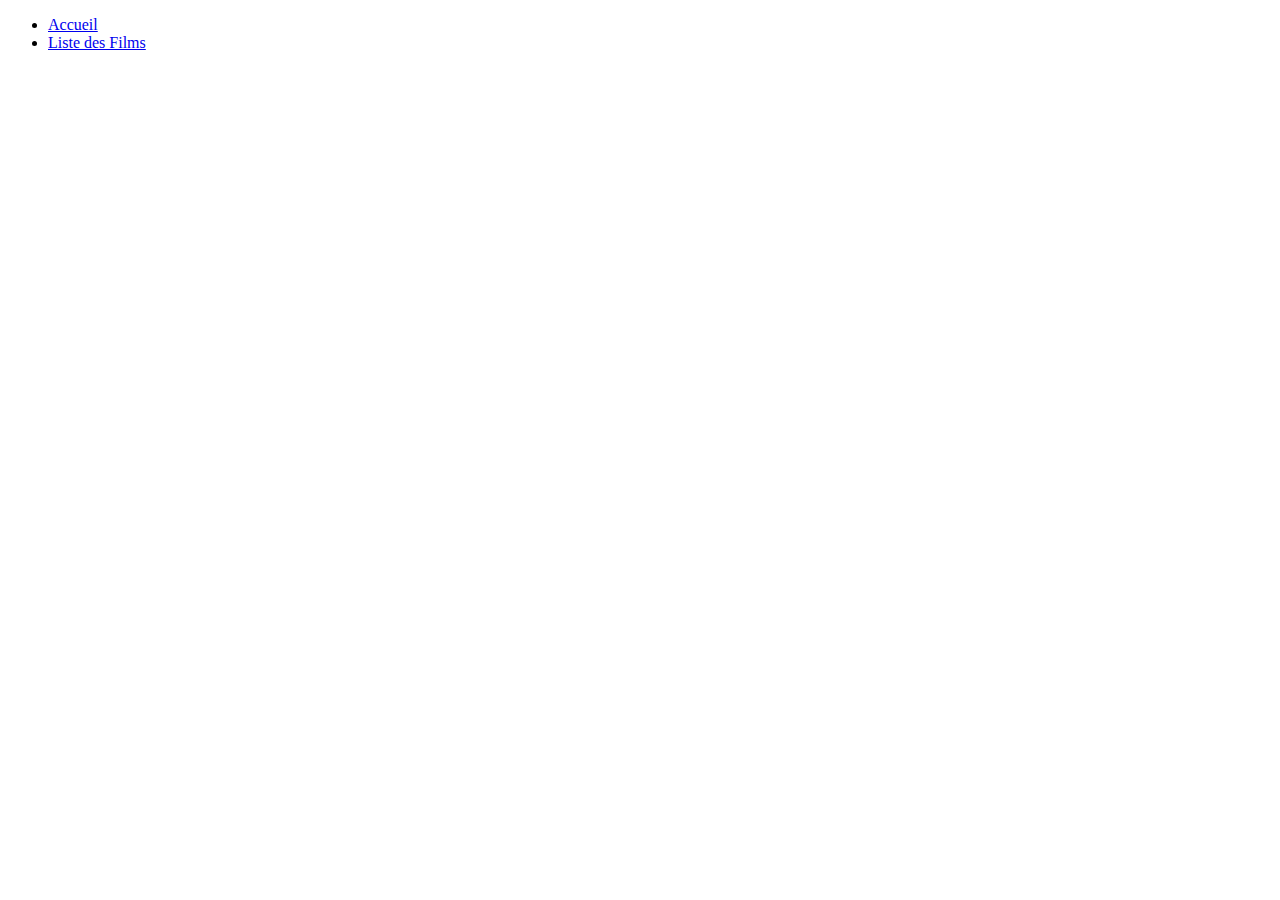
<file: src/main/resources/templates/index.html>
<!DOCTYPE html>
<html xmlns:layout="http://www.ultraq.net.nz/thymeleaf/layout"
      layout:decorate="~{base}">
<head><title layout:fragment="title">Accueil</title></head>
<body layout:fragment="content">
    <nav>
        <ul>
            <li><a href="http://localhost:8080/Accueil">Accueil</a></li>
            <li><a href="http://localhost:8080/Liste">Liste des Films</a></li>

        </ul>
    </nav>
<main>

</main>


</body>
</html>
</file>
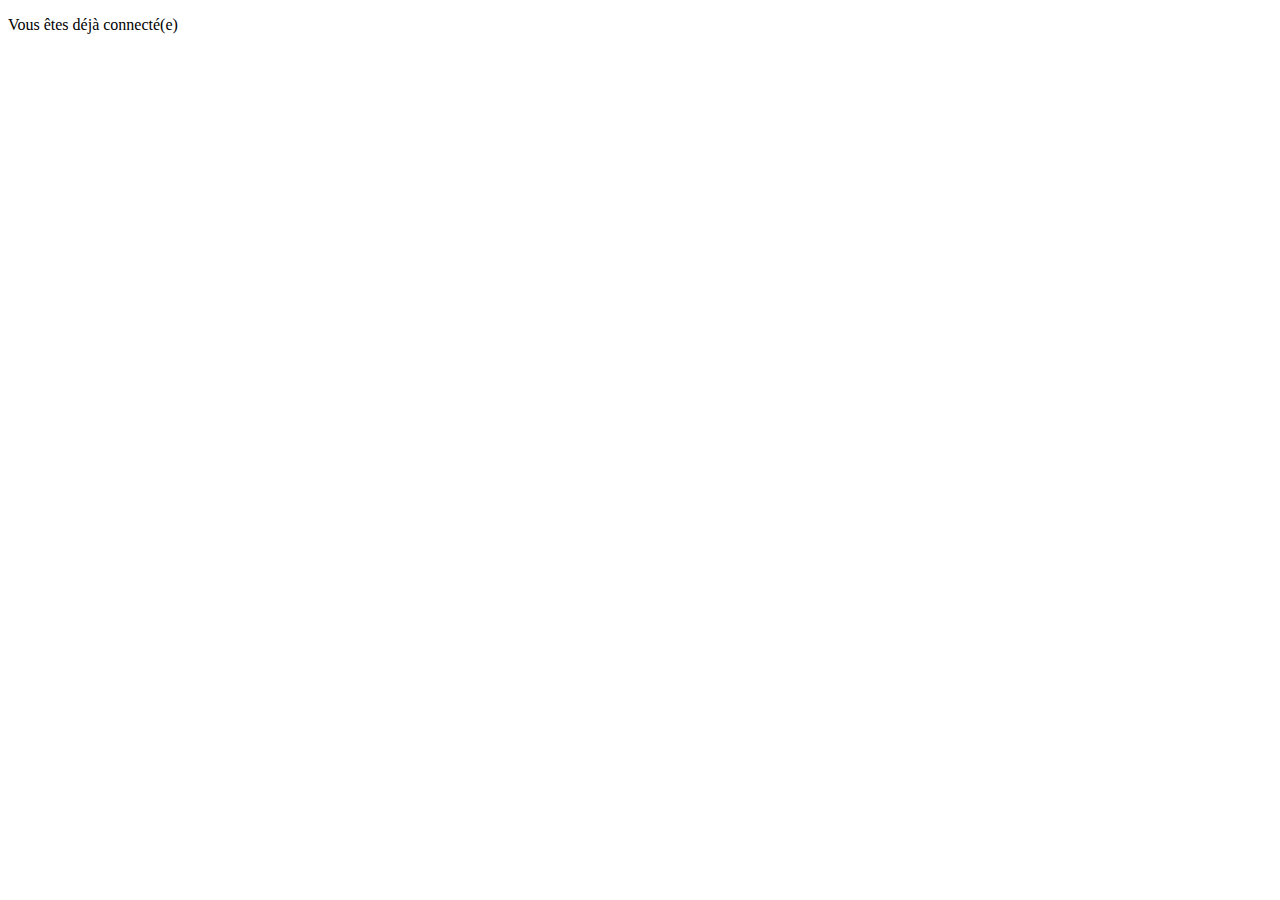
<file: src/main/resources/templates/already-logged-page.html>
<!DOCTYPE html>
<html xmlns:layout="http://www.ultraq.net.nz/thymeleaf/layout" lang="en"
      layout:decorate="~{base}"
>
<body>
<!-- Surcharger le title -->
<title layout:fragment="title">Erreur</title>


<!-- Surcharger le content -->
<div layout:fragment="content">
  <div class="uk-container uk-padding-large">
    <div class="uk-alert-danger" uk-alert>
      <a href class="uk-alert-close" uk-close></a>
      <p>Vous êtes déjà connecté(e)</p>
    </div>
  </div>
</div>
</body>
</html>
</file>
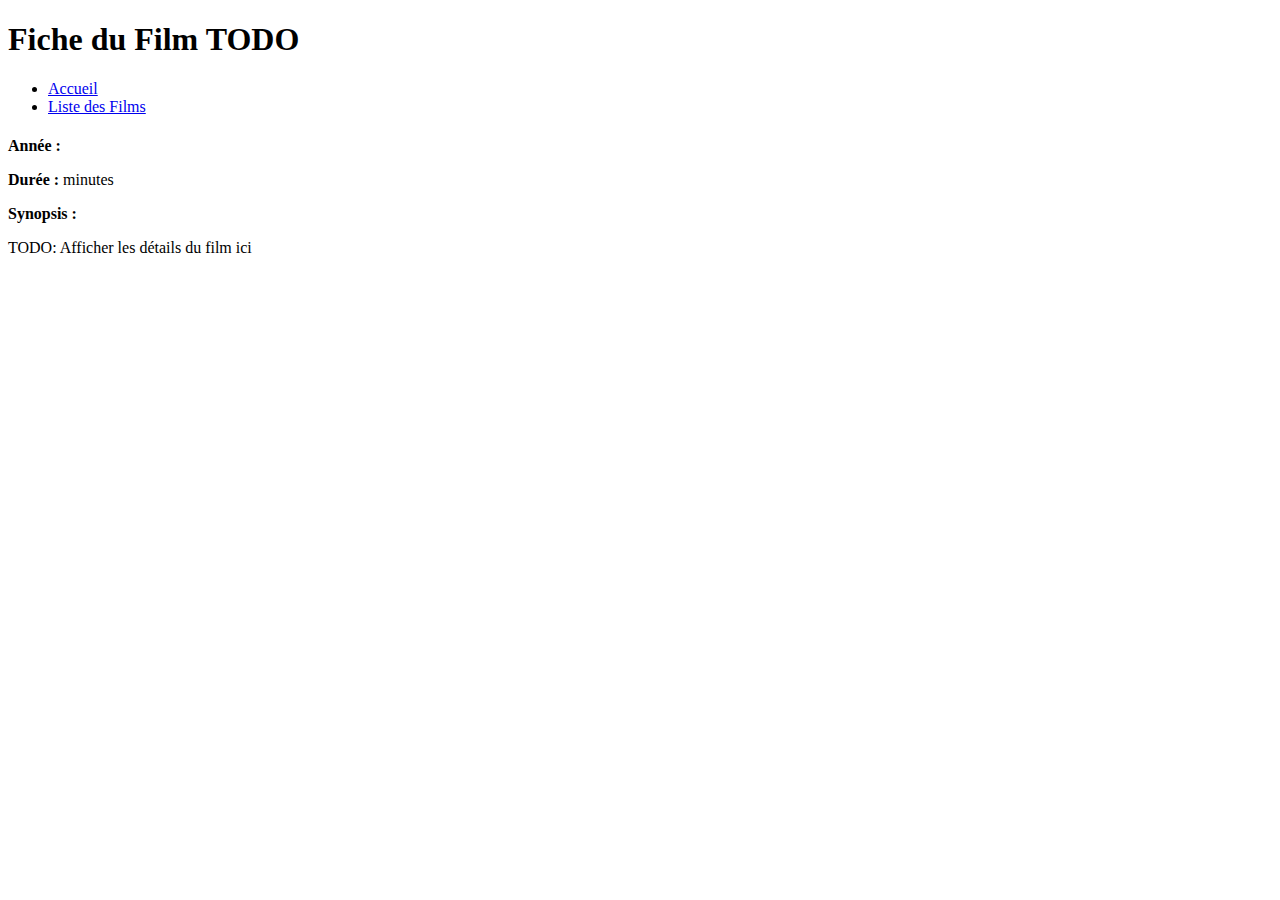
<file: src/main/resources/templates/movie-detail.html>
<!DOCTYPE html>
<!DOCTYPE html>
<html xmlns:layout="http://www.ultraq.net.nz/thymeleaf/layout"
      layout:decorate="~{base}">
<head>
<title layout:fragment="title">Detail</title>
</head>
<body layout:fragment="content">
<h1>Fiche du Film TODO</h1>
<header>
  <nav>
    <ul>
      <li><a href="http://localhost:8080/Accueil">Accueil</a></li>
      <li><a href="http://localhost:8080/Liste">Liste des Films</a></li>

    </ul>
  </nav>
</header>

<main>
  <h1 th:text="${movie.title}"></h1>
  <p><strong>Année :</strong> <span th:text="${movie.year}"></span></p>
  <p><strong>Durée :</strong> <span th:text="${movie.duration}"></span> minutes</p>
  <p><strong>Synopsis :</strong> <span th:text="${movie.synopsis}"></span></p>
  <p>TODO: Afficher les détails du film ici</p>
</main>


</body>
</html>
</file>
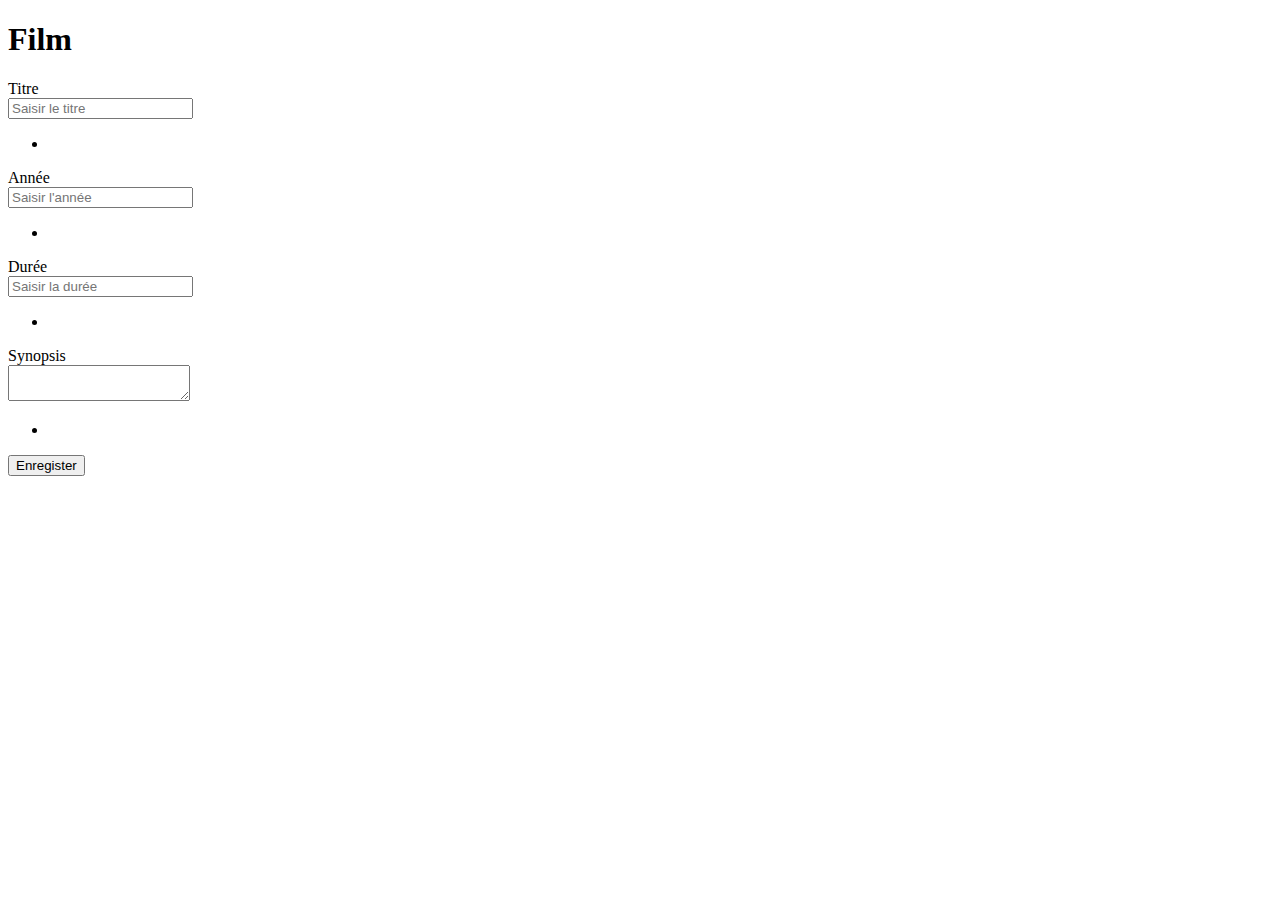
<file: src/main/resources/templates/movie-form-page.html>
<!DOCTYPE html>
<html xmlns:layout="http://www.ultraq.net.nz/thymeleaf/layout" lang="en"
      layout:decorate="~{base}"
>
<body>
<!-- Surcharger le title -->
<title layout:fragment="title">Formulaire Film</title>

<!-- Surcharger le content -->
<div layout:fragment="content">

    <div class="uk-container">

        <h1 class="uk-heading-divider uk-text-center">Film</h1>

        <form th:object="${movie}" method="post" action="/movie-form">


            <!-- id-->
            <input th:field="*{id}" type="hidden">

            <!-- Champ titre -->
            <div class="uk-margin">
                <label class="uk-form-label" for="title">Titre</label>
                <div class="uk-form-controls">
                    <input th:field="*{title}" class="uk-input" type="text" placeholder="Saisir le titre">
                </div>
                <ul th:if="${#fields.hasErrors('title')}">
                    <li class="uk-form-danger" th:each="error: ${#fields.errors('title')}" th:text="${error}"></li>
                </ul>
            </div>

            <!-- Champ année -->
            <div class="uk-margin">
                <label class="uk-form-label" for="year">Année</label>
                <div class="uk-form-controls">
                    <input th:field="*{year}" class="uk-input" type="number" placeholder="Saisir l'année">
                </div>
                <ul th:if="${#fields.hasErrors('year')}">
                    <li class="uk-form-danger" th:each="error: ${#fields.errors('year')}" th:text="${error}"></li>
                </ul>
            </div>

            <!-- Champ durée -->
            <div class="uk-margin">
                <label class="uk-form-label" for="duration">Durée</label>
                <div class="uk-form-controls">
                    <input th:field="*{duration}" class="uk-input" type="number" placeholder="Saisir la durée">
                </div>
                <ul th:if="${#fields.hasErrors('duration')}">
                    <li class="uk-form-danger" th:each="error: ${#fields.errors('duration')}" th:text="${error}"></li>
                </ul>
            </div>

            <!-- Champ synopsis -->
            <div class="uk-margin">
                <label class="uk-form-label" for="synopsis">Synopsis</label>
                <div class="uk-form-controls">
                    <textarea th:field="*{synopsis}" class="uk-textarea"></textarea>
                </div>
                <ul th:if="${#fields.hasErrors('synopsis')}">
                    <li class="uk-form-danger" th:each="error: ${#fields.errors('synopsis')}" th:text="${error}"></li>
                </ul>
            </div>

            <!-- Bouton submit -->
            <div class="uk-margin">
                <input type="submit" value="Enregister" class="uk-button uk-button-primary uk-width-1-1"/>
            </div>
        </form>
    </div>
</div>
</body>
</html>
</file>
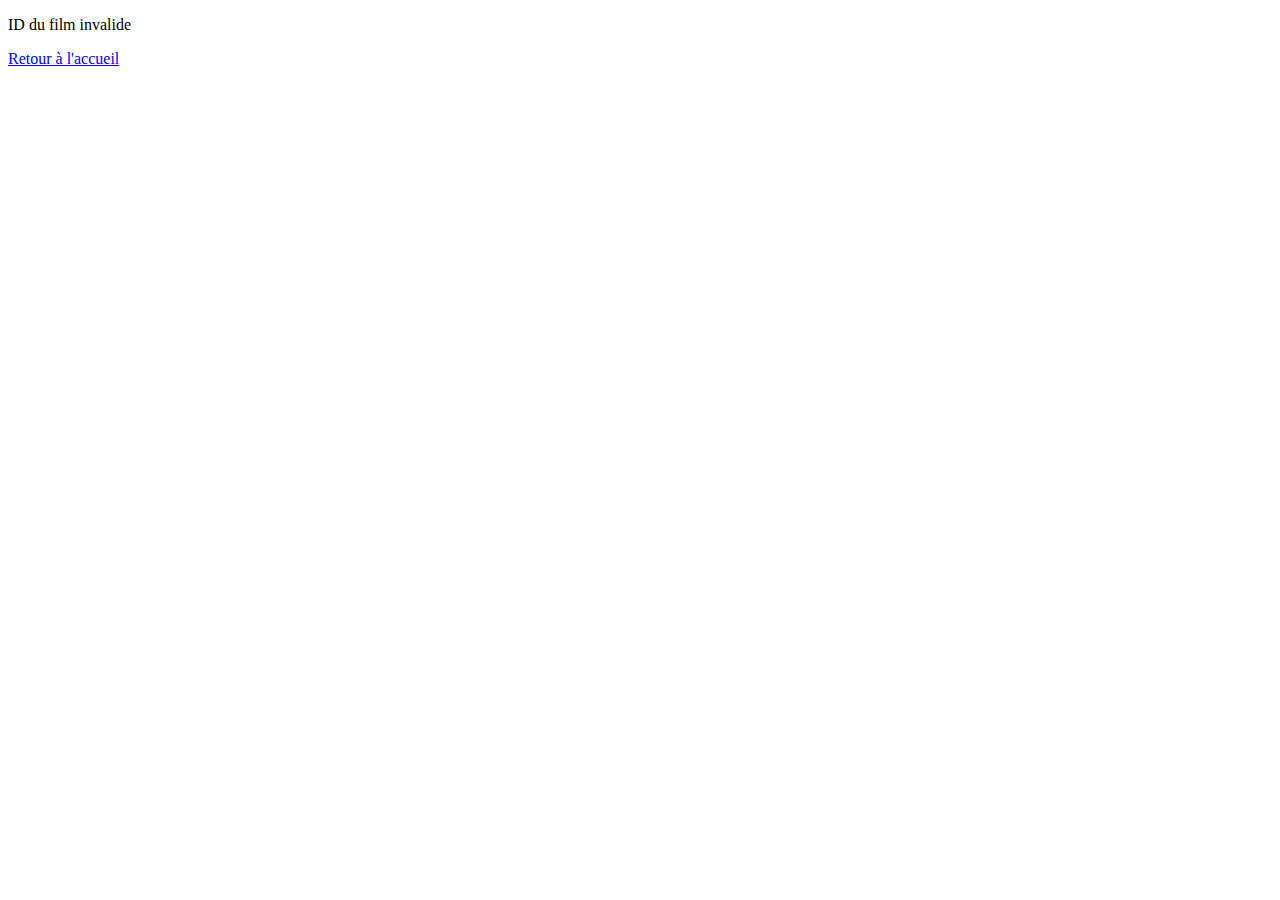
<file: src/main/resources/templates/page-erreur.html>
<!DOCTYPE html>
<html xmlns:layout="http://www.ultraq.net.nz/thymeleaf/layout"
      layout:decorate="~{base}">
<head>

  <title layout:fragment="title">Erreur</title>
</head>
<body layout:fragment="content">
<p>ID du film invalide</p>
<a href="http://localhost:8080/Accueil">Retour à l'accueil</a>
</body>
</html>
</file>
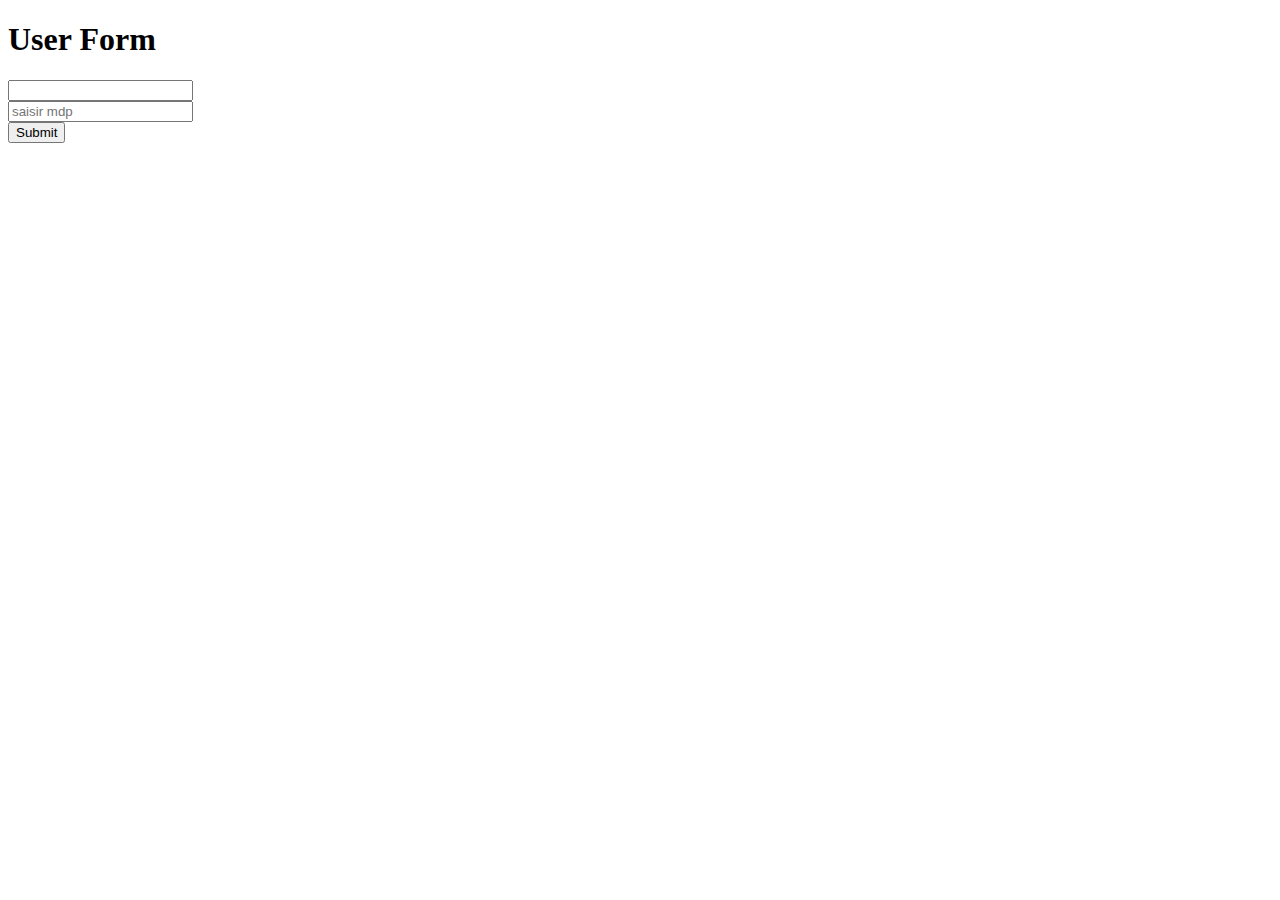
<file: src/main/resources/templates/user-form.html>
<!DOCTYPE html>
<html xmlns:layout="http://www.ultraq.net.nz/thymeleaf/layout"
      layout:decorate="~{base}">
<head>

    <title layout:fragment="title">Demo Form</title>
</head>
<body layout:fragment="content">

<div class="uk-container">

    <h1>User Form</h1>


    <form action="#" th:action="@{/login}" th:object="${user}" method="post">

<div class="uk-margin">
        <input type="email" id="email" th:field="*{email}" required />
</div>
<div class="uk-margin">
        <input th:field="*{password}" placeholder ="saisir mdp" type="password"/>
</div>


<div class="uk-margin">
    <input value="Submit" type="submit" class="uk-button uk-button-primary"/>
</div>
    </form>

</div>


</body>
</html>
</file>
